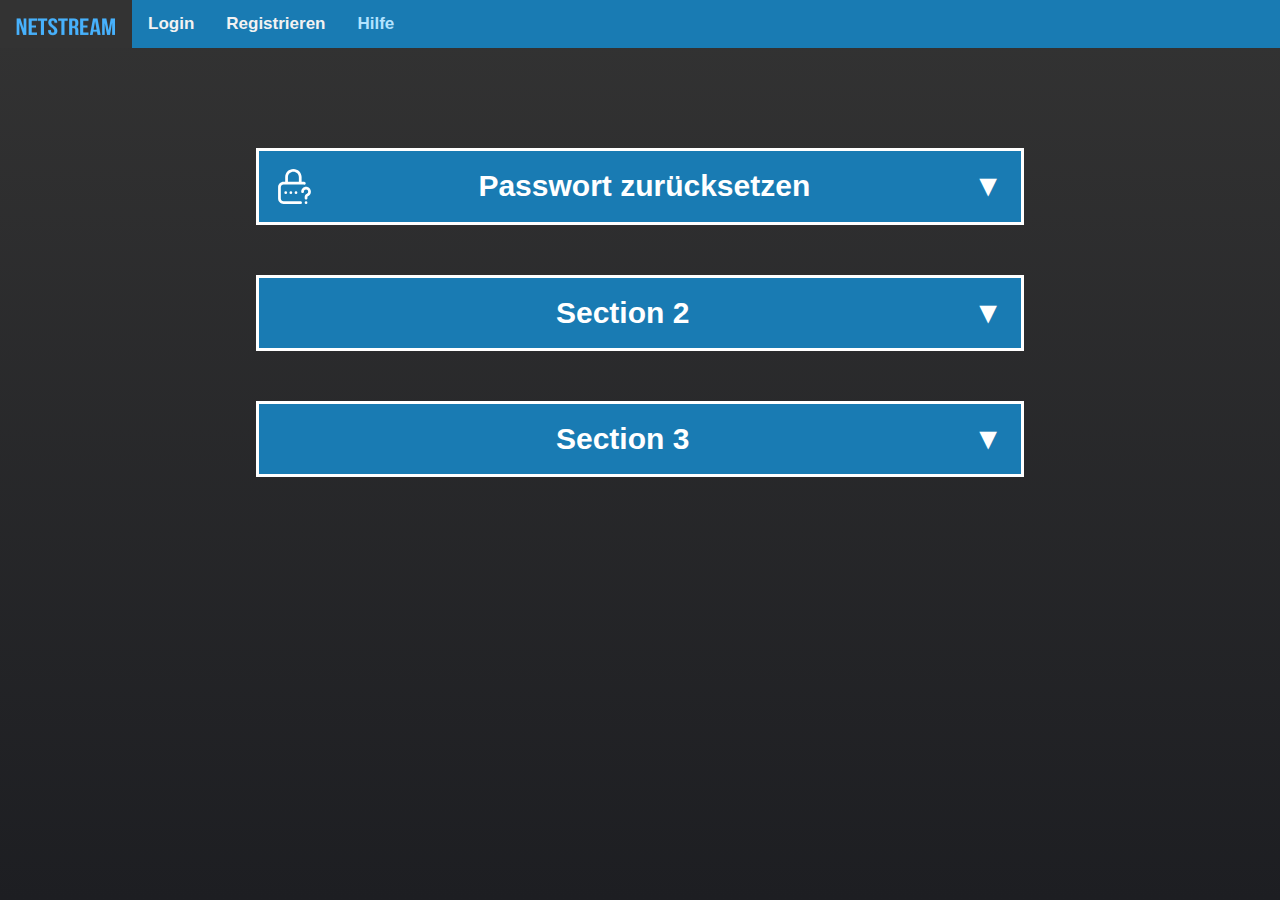
<file: help/index.html>
﻿<!doctype html>
<html>

<head>
    <!--hilfeseite-->
    <meta charset="UTF-8">
    <title>netstream.to | Hilfe</title>
    <link rel="shortcut icon" type="image/x-icon" href="../favicon.ico">
    <link rel="stylesheet" type="text/css" href="styles.css">
    <meta name="viewport" content="width=device-width, initial-scale=1">
    <link rel="stylesheet" href="https://cdnjs.cloudflare.com/ajax/libs/font-awesome/4.7.0/css/font-awesome.min.css">
</head>

<body>
    <div class="topnav" id="myTopnav">
        <a href="../" class="active2" onmouseover="hover();" onmouseout="unhover();"><img id="netstreambild" src="../images/logov2.png" height="25" width="100" style="position:center; margin-bottom: -10px; margin-top: -10px" /></a>
        <a href="../user/login">Login</a>
        <a href="../user/register">Registrieren</a>
        <a style="color: #b3e3ff; cursor: default" ; user-select: none;>Hilfe</a>

        <a href="javascript:void(0);" class="icon" onclick="myFunctionResp()">
            <i class="fa fa-bars"></i>
        </a>
    </div>

    <div style="margin-top: 50px">

        <button class="accordion"><img src="../images/forgotpassword.svg" class="forgotimg" style="width: 35px; float: left"><img/>  Passwort zurücksetzen</button>
        <div class="panel">
            <p>Passwörter lassen sich hier zurücksetzen</p>
        </div>

        <button class="accordion">Section 2</button>
        <div class="panel">
            <p>Lorem ipsum dolor sit amet, consectetur adipisicing elit, sed do eiusmod tempor incididunt ut labore et dolore magna aliqua. Ut enim ad minim veniam, quis nostrud exercitation ullamco laboris nisi ut aliquip ex ea commodo consequat.</p>
        </div>

        <button class="accordion">Section 3</button>
        <div class="panel">
            <p>Lorem ipsum dolor sit amet, consectetur adipisicing elit, sed do eiusmod tempor incididunt ut labore et dolore magna aliqua. Ut enim ad minim veniam, quis nostrud exercitation ullamco laboris nisi ut aliquip ex ea commodo consequat.</p>
        </div>

    </div>
</body>
</html>

<script>

    function hover() {

        document.getElementById("netstreambild").src = "../images/logov2hover.png";

    }

    function unhover(element) {
        document.getElementById("netstreambild").src = "../images/logov2.png";

    }

    function myFunctionResp() {
        var x = document.getElementById("myTopnav");
        if (x.className === "topnav") {
            x.className += " responsive";
        } else {
            x.className = "topnav";
        }

    }

    var acc = document.getElementsByClassName("accordion");
    var i;

    for (i = 0; i < acc.length; i++) {
        acc[i].addEventListener("click", function () {
            this.classList.toggle("active");
            var panel = this.nextElementSibling;
            if (panel.style.maxHeight) {
                panel.style.maxHeight = null;
            } else {
                panel.style.maxHeight = panel.scrollHeight + "px";
            }
        });
    }
</script>
</file>
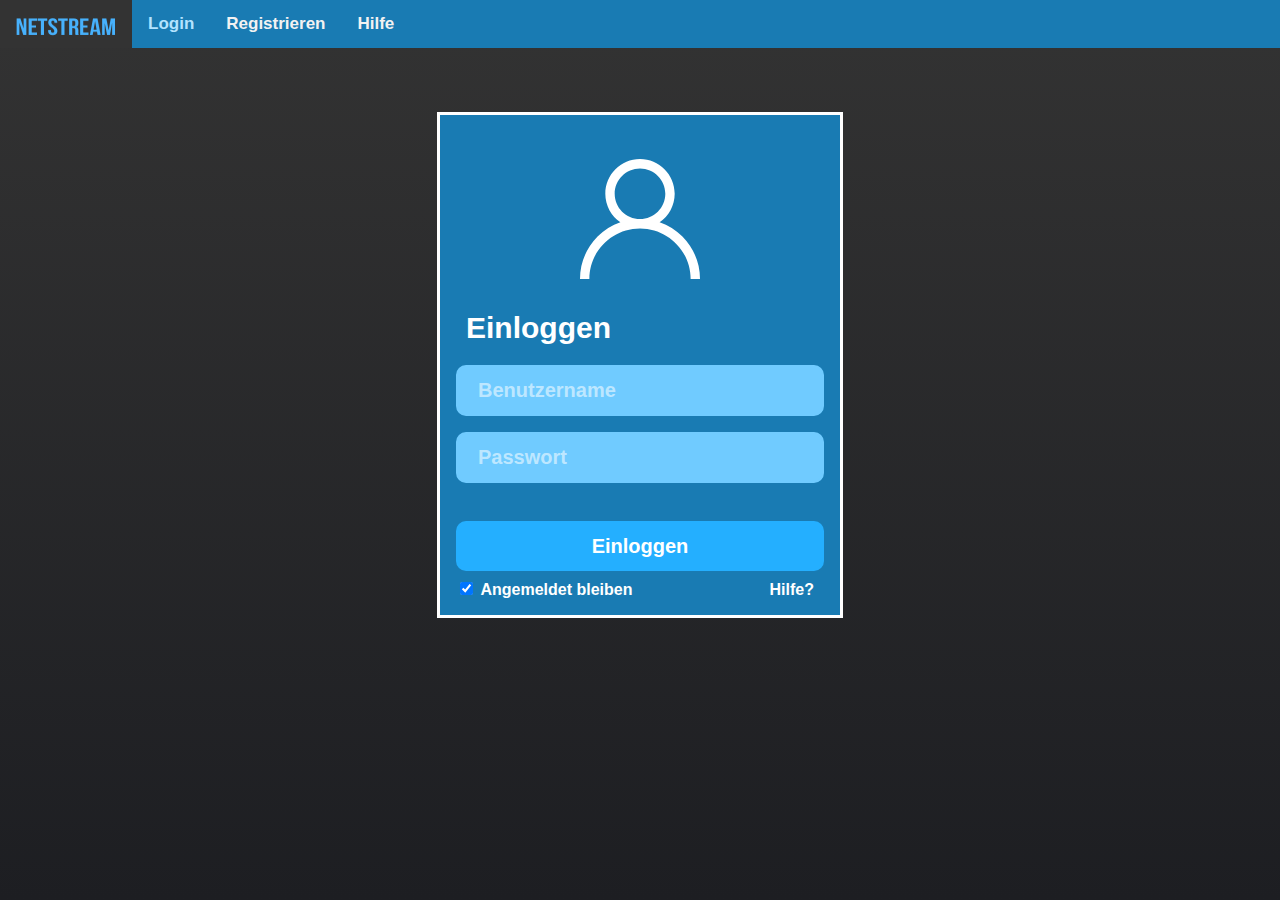
<file: user/login/index.html>
﻿<!doctype html>
<html>

<head>
    <!--login-->
    <meta charset="UTF-8">
    <title>netstream.to | Login</title>
    <link rel="shortcut icon" type="image/x-icon" href="../../favicon.ico">
    <link rel="stylesheet" type="text/css" href="styles.css">
    <meta name="viewport" content="width=device-width, initial-scale=1">
    <link rel="stylesheet" href="https://cdnjs.cloudflare.com/ajax/libs/font-awesome/4.7.0/css/font-awesome.min.css">

</head>

<body>
    <div class="topnav" id="myTopnav">
        <a href="../../" class="active" onmouseover="hover();" onmouseout="unhover();"><img id="netstreambild" src="../../images/logov2.png" height="25" width="100" style="position:center; margin-bottom: -10px; margin-top: -10px"  /></a>
        <a style="color: #b3e3ff; cursor: default" ; user-select: none;>Login</a>
        <a href="../register">Registrieren</a>
        <a href="../../help">Hilfe</a>

        <a href="javascript:void(0);" class="icon" onclick="myFunctionResp()">
            <i class="fa fa-bars"></i>
        </a>

    </div>

    

        <form class="modal-content" action="/action_page.php">
            <div class="imgcontainer">
                
                <img src="../../images/useravatar.svg" alt="Avatar" class="avatar" style="user-select: none;">
            </div>

            <div class="container">

                <a style="font-weight: bold; color: white; font-size: 30px; margin-left: 10px; user-select: none;">Einloggen</a>

                <input type="text" style="margin-top: 20px;" placeholder="Benutzername" name="uname" required>


                <input type="password" placeholder="Passwort" name="psw" required>


                <button type="submit" style="width: 100%; height: 50px; padding: 0px;" class="loginbtn">Einloggen</button>

                <label>
                    <input type="checkbox" checked="checked" name="remember"> <a style="color: white; font-weight: bold; user-select: none;">Angemeldet bleiben</a>
                </label>

                <a class="hilfebtn" >Hilfe?</a>
            </div>

        </form>
    


</body>

</html>

<script>

    function hover() {

        document.getElementById("netstreambild").src = "../../images/logov2hover.png";
       
    }

    function unhover(element) {
        document.getElementById("netstreambild").src = "../../images/logov2.png";
        
    }

    function myFunctionResp() {
        var x = document.getElementById("myTopnav");
        if (x.className === "topnav") {
            x.className += " responsive";
        } else {
            x.className = "topnav";
        }


    }

</script>
</file>
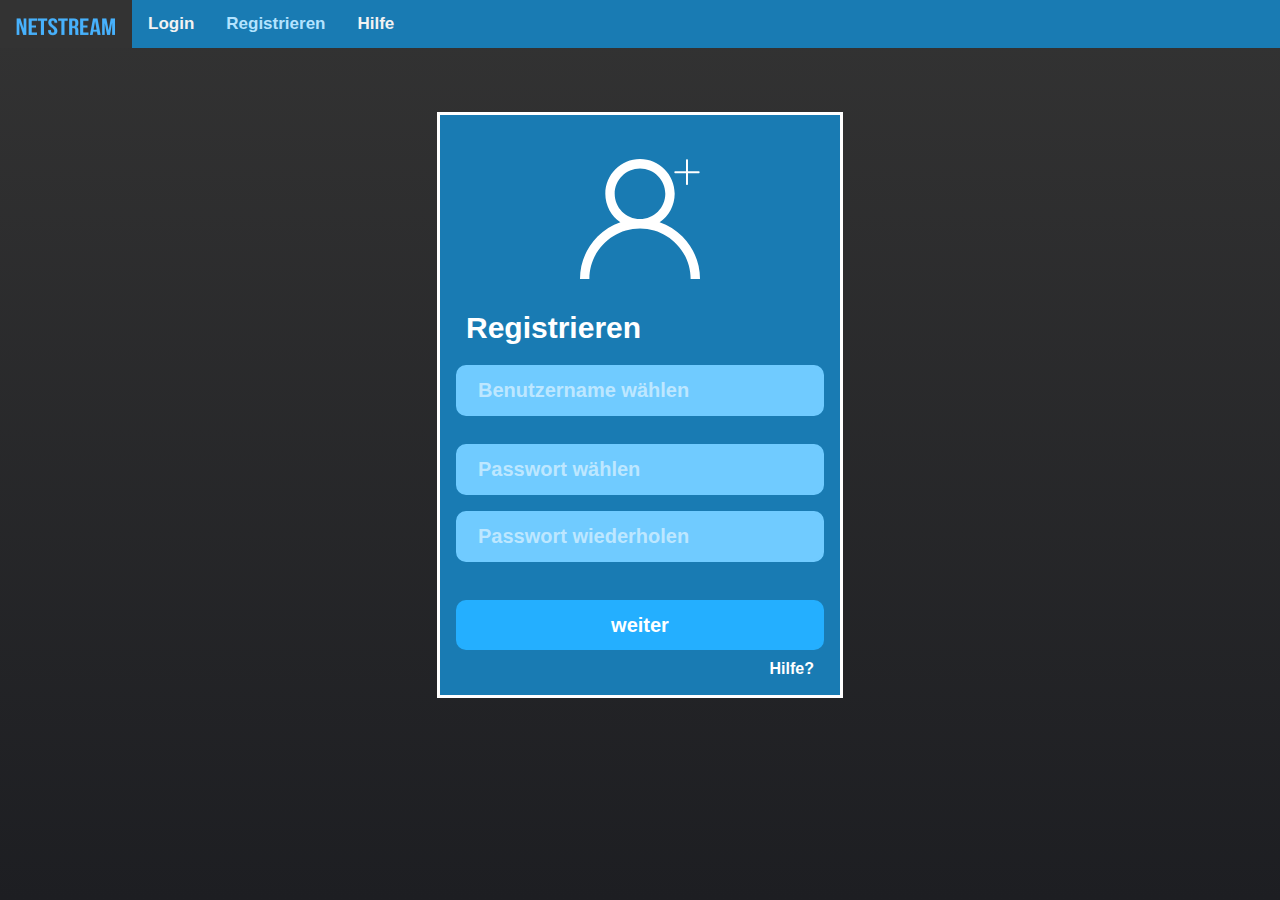
<file: user/register/index.html>
﻿<!doctype html>
<html>

<head>
    <!--register-->
    <meta charset="UTF-8">
    <title>netstream.to | Registrieren</title>
    <link rel="shortcut icon" type="image/x-icon" href="../../favicon.ico">
    <link rel="stylesheet" type="text/css" href="styles.css">
    <meta name="viewport" content="width=device-width, initial-scale=1">
    <link rel="stylesheet" href="https://cdnjs.cloudflare.com/ajax/libs/font-awesome/4.7.0/css/font-awesome.min.css">
</head>

<body>
    <div class="topnav" id="myTopnav">
        <a href="../../" class="active" onmouseover="hover();" onmouseout="unhover();"><img id="netstreambild" src="../../images/logov2.png" height="25" width="100" style="position:center; margin-bottom: -10px; margin-top: -10px" /></a>
        <a href="../login">Login</a>
        <a style="color: #b3e3ff; cursor: default" ; user-select: none;>Registrieren</a>
        <a href="../../help">Hilfe</a>

        <a href="javascript:void(0);" class="icon" onclick="myFunctionResp()">
            <i class="fa fa-bars"></i>
        </a>
    </div>

    <form class="modal-content" action="/action_page.php">
        <div class="imgcontainer">

            <img src="../../images/register.svg" alt="Avatar" class="avatar" style="user-select: none;">
        </div>

        <div class="container">

            <a style="font-weight: bold; color: white; font-size: 30px; margin-left: 10px; user-select: none;">Registrieren</a>

            <input type="text" style="margin-top: 20px;" placeholder="Benutzername wählen" name="uname" required>

            <input type="password" style="margin-top: 20px;" placeholder="Passwort wählen" name="psw" required>

            <input type="password" placeholder="Passwort wiederholen" name="psw" required>

            <button type="submit" style="width: 100%; height: 50px; padding: 0px;" class="loginbtn">weiter</button>

            <a class="hilfebtn">Hilfe?</a>
        </div>
    </form>
</body>
</html>

<script>

    function hover() {

        document.getElementById("netstreambild").src = "../../images/logov2hover.png";

    }

    function unhover(element) {
        document.getElementById("netstreambild").src = "../../images/logov2.png";

    }

    function myFunctionResp() {
        var x = document.getElementById("myTopnav");
        if (x.className === "topnav") {
            x.className += " responsive";
        } else {
            x.className = "topnav";
        }

    }
</script>
</file>
<file: help/styles.css>
﻿html {
    height: 100%
}

body {
    margin: 0;
    font-family: Arial, Helvetica, sans-serif;
    height: 100%;
    background: -webkit-linear-gradient(#333333, #1d1e22);
    background: linear-gradient( #333333, #1d1e22);
    overflow-x: hidden;
}

.topnav {
    overflow: hidden;
    background-color: #197BB3;
    transition-duration: 0.5s
}

    .topnav a {
        float: left;
        display: block;
        color: #f2f2f2;
        text-align: center;
        padding: 14px 16px;
        text-decoration: none;
        font-size: 17px;
        font-weight: bold;
        transition-duration: 0.2s;
        font-family: "Arial", Times, Sans-serif;
    }

        .topnav a:hover {
            color: #b3e3ff;
            transition-duration: 0.2s;
        }

        .topnav a.active2 {
            background-color: #333;
            color: white;
            padding: 14px 16px;
            transition-duration: 0.2s;
        }

    .topnav .search-container {
        float: right;
        color: white;
    }

    .topnav input[type=text] {
        padding: 6px;
        margin-top: 8px;
        font-size: 17px;
        border: none;
        border-radius: 7px 0px 0px 7px;
        font-weight: bold;
        background-color: #70CBFF;
        color: white;
        outline: none;
    }

    .topnav .search-container button {
        float: right;
        padding: 6px 10px;
        margin-top: 8px;
        margin-right: 16px;
        background: white;
        font-size: 17px;
        border: none;
        cursor: pointer;
        transition-duration: 0.5s;
        border-radius: 0px 7px 7px 0px;
        background-color: #70CBFF;
        color: white;
        outline: none;
    }

    .topnav .icon {
        display: none;
    }

@media screen and (max-width: 700px) {
    .topnav a:not(:first-child) {
        display: none;
    }

    .topnav a.icon {
        float: right;
        display: block;
    }
}

@media screen and (max-width: 700px) {
    .topnav.responsive {
        position: relative;
    }

        .topnav.responsive .icon {
            position: absolute;
            right: 0;
            top: 0;
        }

        .topnav.responsive a {
            float: none;
            display: block;
            text-align: left;
        }

        .topnav.responsive div {
            float: none;
            display: block;
            text-align: left;
        }

    .topnav input[type=text] {
        border-radius: 5px;
        width: 97%;
        margin-left: 1.5%;
        outline-width: 0;
    }
}

/* Add Zoom Animation */
.animate {
    -webkit-animation: animatezoom 0.6s;
    animation: animatezoom 0.6s
}

@-webkit-keyframes animatezoom {
    from {
        opacity: 0;
        -webkit-transform: scale(0.1) rotate(30deg);
        transform: scale(0.1) rotate(30deg);
        -webkit-transform-origin: center bottom;
        transform-origin: center bottom;
    }

    50% {
        -webkit-transform: rotate(-10deg);
        transform: rotate(-10deg);
    }

    70% {
        -webkit-transform: rotate(3deg);
        transform: rotate(3deg);
    }

    to {
        opacity: 1;
        -webkit-transform: scale(1);
        transform: scale(1);
    }
}

@keyframes animatezoom {
    from {
        opacity: 0;
        -webkit-transform: scale(0.1) rotate(30deg);
        transform: scale(0.1) rotate(30deg);
        -webkit-transform-origin: center bottom;
        transform-origin: center bottom;
    }

    50% {
        -webkit-transform: rotate(-10deg);
        transform: rotate(-10deg);
    }

    70% {
        -webkit-transform: rotate(3deg);
        transform: rotate(3deg);
    }

    to {
        opacity: 1;
        -webkit-transform: scale(1);
        transform: scale(1);
    }
}




input[type=text], input[type=password] {
    width: 100%;
    padding: 12px 20px;
    margin: 8px 0;
    display: inline-block;
    border: 2px solid #70cbff;
    box-sizing: border-box;
    border-radius: 10px;
    font-size: 20px;
    outline: none;
    background-color: #70CBFF;
    color: white;
    font-weight: bold;
}

.accordion {
    background-color: #197bb3;
    color: white;
    cursor: pointer;
    padding: 18px;
    width: 60%;
    border: none;
    text-align: left;
    outline: none;
    font-size: 30px;
    transition: 0.4s;
    text-align: center;
    margin-top: 50px;
    border: 3px solid white;
    margin-left: 20%;
    margin-right: 20%;
    font-weight: bold;
}

    .active, .accordion:hover {
        background-color: #12577F;
    }

    .accordion:after {
        content: '▼';
        color: white;
        font-weight: bold;
        float: right;
        margin-left: 5px;
    }

.active:after {
    content: "▲";
}

.panel {
    padding: 0 18px;
    background-color: #70cbff;
    max-height: 0;
    overflow: hidden;
    transition: max-height 0.2s ease-out;
    margin-left: 25%;
    margin-right: 25%;
    border-radius: 0px 0px 10px 10px;
    color: grey;
    font-weight: bold;
    color: white;
}

@media screen and (max-width: 620px) {

    .forgotimg{
        display: none;
    }

    .accordion:after {
        display: none;
    }

    .active:after {
        display: none;
    }

    body {
        margin: 0;
        font-family: Arial, Helvetica, sans-serif;
        height: 100%;
        background: -webkit-linear-gradient( #197bb3, #197bb3);
        background: linear-gradient( #197bb3, #197bb3);
    }

    .panel {
        margin-left: 0%;
        margin-right: 0%;
        margin-top: 20px;
        border-radius: 0px;
        background-color: #70cbff;
        color: white;
        user-select: none;
        
    }

    

    .active, .accordion:hover {
        border-radius: 0px;
        
    }

    
}

@media screen and (max-width: 800px) {

    .accordion {
        font-size: 20px;
    }

    .accordion:after {
        display: none;
    }

    .active:after {
        display: none;
    }

    .forgotimg {
        display: none;
    }

    
}





@media screen and (max-height: 600px) {
    body {
        margin: 0;
        font-family: Arial, Helvetica, sans-serif;
        height: 100%;
        background: -webkit-linear-gradient(#{$randomAngle}deg, #197bb3, #197bb3);
        background: linear-gradient( #197bb3, #197bb3);
    }
}
</file>
<file: user/login/styles.css>
html {
    height: 100%
}

body {
    margin: 0;
    font-family: Arial, Helvetica, sans-serif;
    height: 100%;
    background: -webkit-linear-gradient(#333333, #1d1e22);
    background: linear-gradient( #333333, #1d1e22);
}

.topnav {
    overflow: hidden;
    background-color: #197BB3;
    transition-duration: 0.5s
}

    .topnav a {
        float: left;
        display: block;
        color: #f2f2f2;
        text-align: center;
        padding: 14px 16px;
        text-decoration: none;
        font-size: 17px;
        font-weight: bold;
        transition-duration: 0.2s;
        font-family: "Arial", Times, Sans-serif;
    }

        .topnav a:hover {
            color: #b3e3ff;
            transition-duration: 0.2s;
        }

        .topnav a.active {
            background-color: #333;
            color: white;
            padding: 14px 16px;
            transition-duration: 0.2s;
        }

    .topnav .search-container {
        float: right;
        color: white;
    }

    .topnav input[type=text] {
        padding: 6px;
        margin-top: 8px;
        font-size: 17px;
        border: none;
        border-radius: 7px 0px 0px 7px;
        font-weight: bold;
        background-color: #70CBFF;
        color: white;
        outline: none;
    }

    .topnav .search-container button {
        float: right;
        padding: 6px 10px;
        margin-top: 8px;
        margin-right: 16px;
        background: white;
        font-size: 17px;
        border: none;
        cursor: pointer;
        transition-duration: 0.5s;
        border-radius: 0px 7px 7px 0px;
        background-color: #70CBFF;
        color: white;
        outline: none;
    }

    .topnav .icon {
        display: none;
    }

@media screen and (max-width: 700px) {
    .topnav a:not(:first-child) {
        display: none;
    }

    .topnav a.icon {
        float: right;
        display: block;
    }
}

@media screen and (max-width: 700px) {
    .topnav.responsive {
        position: relative;
    }

        .topnav.responsive .icon {
            position: absolute;
            right: 0;
            top: 0;
        }

        .topnav.responsive a {
            float: none;
            display: block;
            text-align: left;
        }

        .topnav.responsive div {
            float: none;
            display: block;
            text-align: left;
        }

    .topnav input[type=text] {
        border-radius: 5px;
        width: 97%;
        margin-left: 1.5%;
        outline-width: 0;
    }
}

/* Center the image and position the close button */
.imgcontainer {
    text-align: center;
    margin: 24px 0 12px 0;
    position: relative;
}

img.avatar {
    width: 30%;
    margin-top: 20px;
    user-select: none;
}

.container {
    padding: 16px;
    border-radius: 0px 0px 17px 17px;
}

::placeholder { /* Chrome, Firefox, Opera, Safari 10.1+ */
    color: #bde7ff;
    opacity: 1; /* Firefox */
}

:-ms-input-placeholder { /* Internet Explorer 10-11 */
    color: #bde7ff;
}

::-ms-input-placeholder { /* Microsoft Edge */
    color: #bde7ff;
}

span.psw {
    float: right;
    padding-top: 16px;
}

/* Modal Content/Box */
.modal-content {
    background-color: #197bb3;
    margin: 5% auto auto auto; /* 5% from the top, 15% from the bottom and centered */
    border: 3px solid white;
    width: 400px; /* Could be more or less, depending on screen size */
    height: 500px;
}

.hilfebtn {
    color: white;
    font-weight: bold;
    float: right;
    cursor: pointer;
    margin-right: 10px;
    margin-top: 2px;
    transition: ease-in-out 0.2s;
}

    .hilfebtn:hover {
        color: #70cbff;
    }


/* Change styles for span and cancel button on extra small screens */
@media screen and (max-width: 450px) {
    span.psw {
        display: block;
        float: none;
    }

    .cancelbtn {
        width: 100%;
    }

    body {
        margin: 0;
        font-family: Arial, Helvetica, sans-serif;
        height: 100%;
        background: -webkit-linear-gradient( #197bb3, #197bb3);
        background: linear-gradient( #197bb3, #197bb3);
    }

    .modal-content {
        border: 3px solid #197bb3;
        width: 90%; /* Could be more or less, depending on screen size */
        height: 500px;
    }
}

@media screen and (max-height: 630px) {
    body {
        margin: 0;
        font-family: Arial, Helvetica, sans-serif;
        height: 100%;
        background: -webkit-linear-gradient(#{$randomAngle}deg, #197bb3, #197bb3);
        background: linear-gradient( #197bb3, #197bb3);
    }

    .modal-content {
        border: 3px solid #197bb3;
        width: 90%; /* Could be more or less, depending on screen size */
        height: 500px;
    }

    .avatar{
        display: none;
    }
}

input[type=text], input[type=password] {
    width: 100%;
    padding: 12px 20px;
    margin: 8px 0;
    display: inline-block;
    border: 2px solid #70cbff;
    box-sizing: border-box;
    border-radius: 10px;
    font-size: 20px;
    outline: none;
    background-color: #70CBFF;
    color: white;
    font-weight: bold;
}

.loginbtn {
    background-color: #24AFFF;
    color: white;
    padding: 14px 20px;
    margin: 8px 0;
    border: none;
    cursor: pointer;
    width: 100%;
    border-radius: 10px;
    font-size: 20px;
    transition: ease-in-out 0.2s;
    outline: none;
    font-weight: bold;
    margin-top: 30px;
}

    .loginbtn:hover {
        background-color: #197bb3;
        box-shadow: 0px 0px 0px 3px white inset;
    }

.cancelbtn {
    width: auto;
    padding: 10px 18px;
    background-color: #f44336;
    color: white;
    margin: 8px 0;
    border: none;
    cursor: pointer;
    border-radius: 10px;
    font-size: 20px;
    transition: ease-in-out 0.2s;
    outline: none;
}

    .cancelbtn:hover {
        background-color: #dd4f43;
        box-shadow: 0px 0px 0px 3px white inset;
    }
</file>
<file: user/register/styles.css>
html {
    height: 100%
}

body {
    margin: 0;
    font-family: Arial, Helvetica, sans-serif;
    height: 100%;
    background: -webkit-linear-gradient(#333333, #1d1e22);
    background: linear-gradient( #333333, #1d1e22);
}

.topnav {
    overflow: hidden;
    background-color: #197BB3;
    transition-duration: 0.5s
}

    .topnav a {
        float: left;
        display: block;
        color: #f2f2f2;
        text-align: center;
        padding: 14px 16px;
        text-decoration: none;
        font-size: 17px;
        font-weight: bold;
        transition-duration: 0.2s;
        font-family: "Arial", Times, Sans-serif;
    }

        .topnav a:hover {
            color: #b3e3ff;
            transition-duration: 0.2s;
        }

        .topnav a.active {
            background-color: #333;
            color: white;
            padding: 14px 16px;
            transition-duration: 0.2s;
        }

    .topnav .search-container {
        float: right;
        color: white;
    }

    .topnav input[type=text] {
        padding: 6px;
        margin-top: 8px;
        font-size: 17px;
        border: none;
        border-radius: 7px 0px 0px 7px;
        font-weight: bold;
        background-color: #70CBFF;
        color: white;
        outline: none;
    }

    .topnav .search-container button {
        float: right;
        padding: 6px 10px;
        margin-top: 8px;
        margin-right: 16px;
        background: white;
        font-size: 17px;
        border: none;
        cursor: pointer;
        transition-duration: 0.5s;
        border-radius: 0px 7px 7px 0px;
        background-color: #70CBFF;
        color: white;
        outline: none;
    }

    .topnav .icon {
        display: none;
    }

@media screen and (max-width: 700px) {
    .topnav a:not(:first-child) {
        display: none;
    }

    .topnav a.icon {
        float: right;
        display: block;
    }
}

@media screen and (max-width: 700px) {
    .topnav.responsive {
        position: relative;
    }

        .topnav.responsive .icon {
            position: absolute;
            right: 0;
            top: 0;
        }

        .topnav.responsive a {
            float: none;
            display: block;
            text-align: left;
        }

        .topnav.responsive div {
            float: none;
            display: block;
            text-align: left;
        }

    .topnav input[type=text] {
        border-radius: 5px;
        width: 97%;
        margin-left: 1.5%;
        outline-width: 0;
    }
}

/* Center the image and position the close button */
.imgcontainer {
    text-align: center;
    margin: 24px 0 12px 0;
    position: relative;
}

img.avatar {
    width: 30%;
    margin-top: 20px;
    user-select: none;
}

.container {
    padding: 16px;
    border-radius: 0px 0px 17px 17px;
}

::placeholder { /* Chrome, Firefox, Opera, Safari 10.1+ */
    color: #bde7ff;
    opacity: 1; /* Firefox */
}

:-ms-input-placeholder { /* Internet Explorer 10-11 */
    color: #bde7ff;
}

::-ms-input-placeholder { /* Microsoft Edge */
    color: #bde7ff;
}

span.psw {
    float: right;
    padding-top: 16px;
}

/* Modal Content/Box */
.modal-content {
    background-color: #197bb3;
    margin: 5% auto auto auto; /* 5% from the top, 15% from the bottom and centered */
    border: 3px solid white;
    width: 400px; /* Could be more or less, depending on screen size */
    height: 580px;
}

.hilfebtn {
    color: white;
    font-weight: bold;
    float: right;
    cursor: pointer;
    margin-right: 10px;
    margin-top: 2px;
    transition: ease-in-out 0.2s;
}

    .hilfebtn:hover {
        color: #70cbff;
    }



/* Change styles for span and cancel button on extra small screens */
@media screen and (max-width: 450px) {
    span.psw {
        display: block;
        float: none;
    }

    .cancelbtn {
        width: 100%;
    }

    body {
        margin: 0;
        font-family: Arial, Helvetica, sans-serif;
        height: 100%;
        background: -webkit-linear-gradient( #197bb3, #197bb3);
        background: linear-gradient( #197bb3, #197bb3);
    }

    .modal-content {
        border: 3px solid #197bb3;
        width: 90%; /* Could be more or less, depending on screen size */
        height: 500px;
    }
}

@media screen and (max-height: 700px) {
    body {
        margin: 0;
        font-family: Arial, Helvetica, sans-serif;
        height: 100%;
        background: -webkit-linear-gradient(#{$randomAngle}deg, #197bb3, #197bb3);
        background: linear-gradient( #197bb3, #197bb3);
    }

    .modal-content {
        border: 3px solid #197bb3;
        width: 90%; /* Could be more or less, depending on screen size */
        height: 500px;
    }

    .avatar{
        display: none;
    }
}

input[type=text], input[type=password] {
    width: 100%;
    padding: 12px 20px;
    margin: 8px 0;
    display: inline-block;
    border: 2px solid #70cbff;
    box-sizing: border-box;
    border-radius: 10px;
    font-size: 20px;
    outline: none;
    background-color: #70CBFF;
    color: white;
    font-weight: bold;
}

.loginbtn {
    background-color: #24AFFF;
    color: white;
    padding: 14px 20px;
    margin: 8px 0;
    border: none;
    cursor: pointer;
    width: 100%;
    border-radius: 10px;
    font-size: 20px;
    transition: ease-in-out 0.2s;
    outline: none;
    font-weight: bold;
    margin-top: 30px;
}

    .loginbtn:hover {
        background-color: #197bb3;
        box-shadow: 0px 0px 0px 3px white inset;
    }

.cancelbtn {
    width: auto;
    padding: 10px 18px;
    background-color: #f44336;
    color: white;
    margin: 8px 0;
    border: none;
    cursor: pointer;
    border-radius: 10px;
    font-size: 20px;
    transition: ease-in-out 0.2s;
    outline: none;
}

    .cancelbtn:hover {
        background-color: #dd4f43;
        box-shadow: 0px 0px 0px 3px white inset;
    }
</file>
